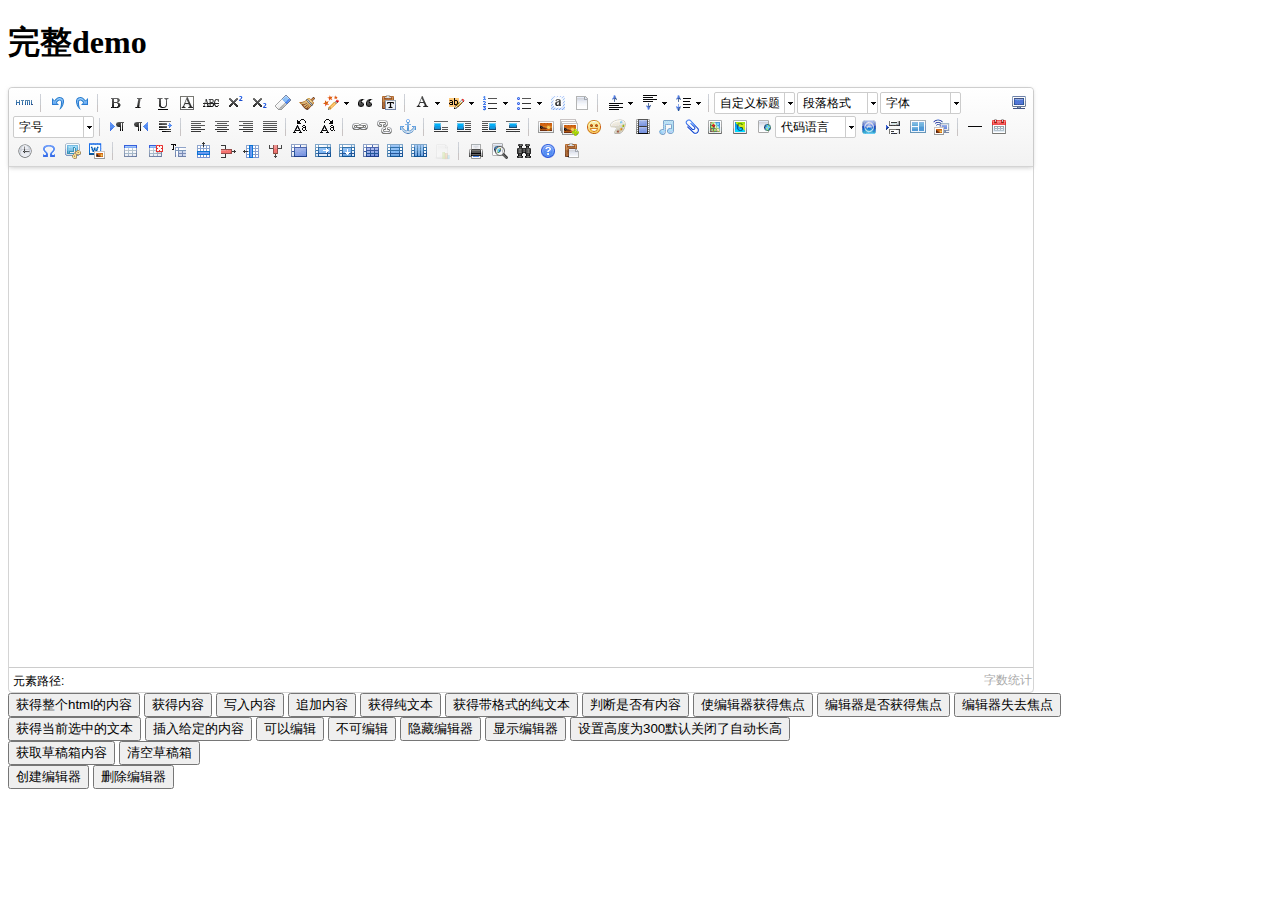
<file: web/common_static/ueditor/index.html>
<!DOCTYPE HTML PUBLIC "-//W3C//DTD HTML 4.01 Transitional//EN"
        "http://www.w3.org/TR/html4/loose.dtd">
<html>
<head>
    <title>完整demo</title>
    <meta http-equiv="Content-Type" content="text/html;charset=utf-8"/>
    <script type="text/javascript" charset="utf-8" src="ueditor.config.js"></script>
    <script type="text/javascript" charset="utf-8" src="ueditor.all.min.js"> </script>
    <!--建议手动加在语言，避免在ie下有时因为加载语言失败导致编辑器加载失败-->
    <!--这里加载的语言文件会覆盖你在配置项目里添加的语言类型，比如你在配置项目里配置的是英文，这里加载的中文，那最后就是中文-->
    <script type="text/javascript" charset="utf-8" src="lang/zh-cn/zh-cn.js"></script>

    <style type="text/css">
        div{
            width:100%;
        }
    </style>
</head>
<body>
<div>
    <h1>完整demo</h1>
    <script id="editor" type="text/plain" style="width:1024px;height:500px;"></script>
</div>
<div id="btns">
    <div>
        <button onclick="getAllHtml()">获得整个html的内容</button>
        <button onclick="getContent()">获得内容</button>
        <button onclick="setContent()">写入内容</button>
        <button onclick="setContent(true)">追加内容</button>
        <button onclick="getContentTxt()">获得纯文本</button>
        <button onclick="getPlainTxt()">获得带格式的纯文本</button>
        <button onclick="hasContent()">判断是否有内容</button>
        <button onclick="setFocus()">使编辑器获得焦点</button>
        <button onmousedown="isFocus(event)">编辑器是否获得焦点</button>
        <button onmousedown="setblur(event)" >编辑器失去焦点</button>

    </div>
    <div>
        <button onclick="getText()">获得当前选中的文本</button>
        <button onclick="insertHtml()">插入给定的内容</button>
        <button id="enable" onclick="setEnabled()">可以编辑</button>
        <button onclick="setDisabled()">不可编辑</button>
        <button onclick=" UE.getEditor('editor').setHide()">隐藏编辑器</button>
        <button onclick=" UE.getEditor('editor').setShow()">显示编辑器</button>
        <button onclick=" UE.getEditor('editor').setHeight(300)">设置高度为300默认关闭了自动长高</button>
    </div>

    <div>
        <button onclick="getLocalData()" >获取草稿箱内容</button>
        <button onclick="clearLocalData()" >清空草稿箱</button>
    </div>

</div>
<div>
    <button onclick="createEditor()">
    创建编辑器</button>
    <button onclick="deleteEditor()">
    删除编辑器</button>
</div>

<script type="text/javascript">

    //实例化编辑器
    //建议使用工厂方法getEditor创建和引用编辑器实例，如果在某个闭包下引用该编辑器，直接调用UE.getEditor('editor')就能拿到相关的实例
    var ue = UE.getEditor('editor');


    function isFocus(e){
        alert(UE.getEditor('editor').isFocus());
        UE.dom.domUtils.preventDefault(e)
    }
    function setblur(e){
        UE.getEditor('editor').blur();
        UE.dom.domUtils.preventDefault(e)
    }
    function insertHtml() {
        var value = prompt('插入html代码', '');
        UE.getEditor('editor').execCommand('insertHtml', value)
    }
    function createEditor() {
        enableBtn();
        UE.getEditor('editor');
    }
    function getAllHtml() {
        alert(UE.getEditor('editor').getAllHtml())
    }
    function getContent() {
        var arr = [];
        arr.push("使用editor.getContent()方法可以获得编辑器的内容");
        arr.push("内容为：");
        arr.push(UE.getEditor('editor').getContent());
        alert(arr.join("\n"));
    }
    function getPlainTxt() {
        var arr = [];
        arr.push("使用editor.getPlainTxt()方法可以获得编辑器的带格式的纯文本内容");
        arr.push("内容为：");
        arr.push(UE.getEditor('editor').getPlainTxt());
        alert(arr.join('\n'))
    }
    function setContent(isAppendTo) {
        var arr = [];
        arr.push("使用editor.setContent('欢迎使用ueditor')方法可以设置编辑器的内容");
        UE.getEditor('editor').setContent('欢迎使用ueditor', isAppendTo);
        alert(arr.join("\n"));
    }
    function setDisabled() {
        UE.getEditor('editor').setDisabled('fullscreen');
        disableBtn("enable");
    }

    function setEnabled() {
        UE.getEditor('editor').setEnabled();
        enableBtn();
    }

    function getText() {
        //当你点击按钮时编辑区域已经失去了焦点，如果直接用getText将不会得到内容，所以要在选回来，然后取得内容
        var range = UE.getEditor('editor').selection.getRange();
        range.select();
        var txt = UE.getEditor('editor').selection.getText();
        alert(txt)
    }

    function getContentTxt() {
        var arr = [];
        arr.push("使用editor.getContentTxt()方法可以获得编辑器的纯文本内容");
        arr.push("编辑器的纯文本内容为：");
        arr.push(UE.getEditor('editor').getContentTxt());
        alert(arr.join("\n"));
    }
    function hasContent() {
        var arr = [];
        arr.push("使用editor.hasContents()方法判断编辑器里是否有内容");
        arr.push("判断结果为：");
        arr.push(UE.getEditor('editor').hasContents());
        alert(arr.join("\n"));
    }
    function setFocus() {
        UE.getEditor('editor').focus();
    }
    function deleteEditor() {
        disableBtn();
        UE.getEditor('editor').destroy();
    }
    function disableBtn(str) {
        var div = document.getElementById('btns');
        var btns = UE.dom.domUtils.getElementsByTagName(div, "button");
        for (var i = 0, btn; btn = btns[i++];) {
            if (btn.id == str) {
                UE.dom.domUtils.removeAttributes(btn, ["disabled"]);
            } else {
                btn.setAttribute("disabled", "true");
            }
        }
    }
    function enableBtn() {
        var div = document.getElementById('btns');
        var btns = UE.dom.domUtils.getElementsByTagName(div, "button");
        for (var i = 0, btn; btn = btns[i++];) {
            UE.dom.domUtils.removeAttributes(btn, ["disabled"]);
        }
    }

    function getLocalData () {
        alert(UE.getEditor('editor').execCommand( "getlocaldata" ));
    }

    function clearLocalData () {
        UE.getEditor('editor').execCommand( "clearlocaldata" );
        alert("已清空草稿箱")
    }
</script>
</body>
</html>
</file>
